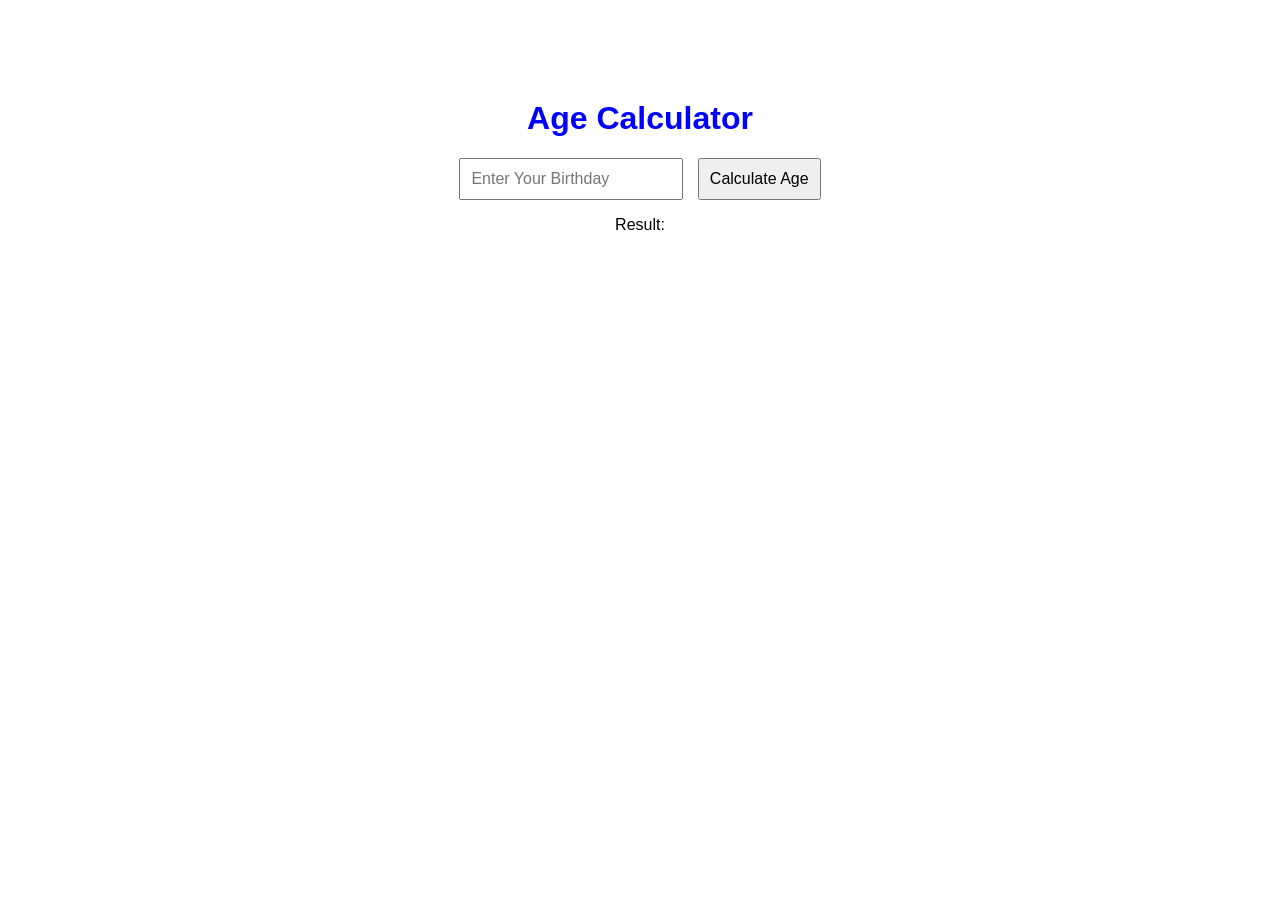
<file: Day1/index.html>
<!DOCTYPE html>
<html lang="en">
<head>
    <meta charset="UTF-8">
    <meta name="viewport" content="width=device-width, initial-scale=1.0">
    <title>Document</title>
    <link rel="stylesheet" href="./styler.css">
</head>
<body>
    <h1>Age Calculator</h1>
    <input type="number" id="birthday" placeholder="Enter Your Birthday">
    <button onclick="CalculateAge()">Calculate Age</button>
    <p id="result">Result:</p>
    <script src="./first.js"></script>
</body>
</html>
</file>
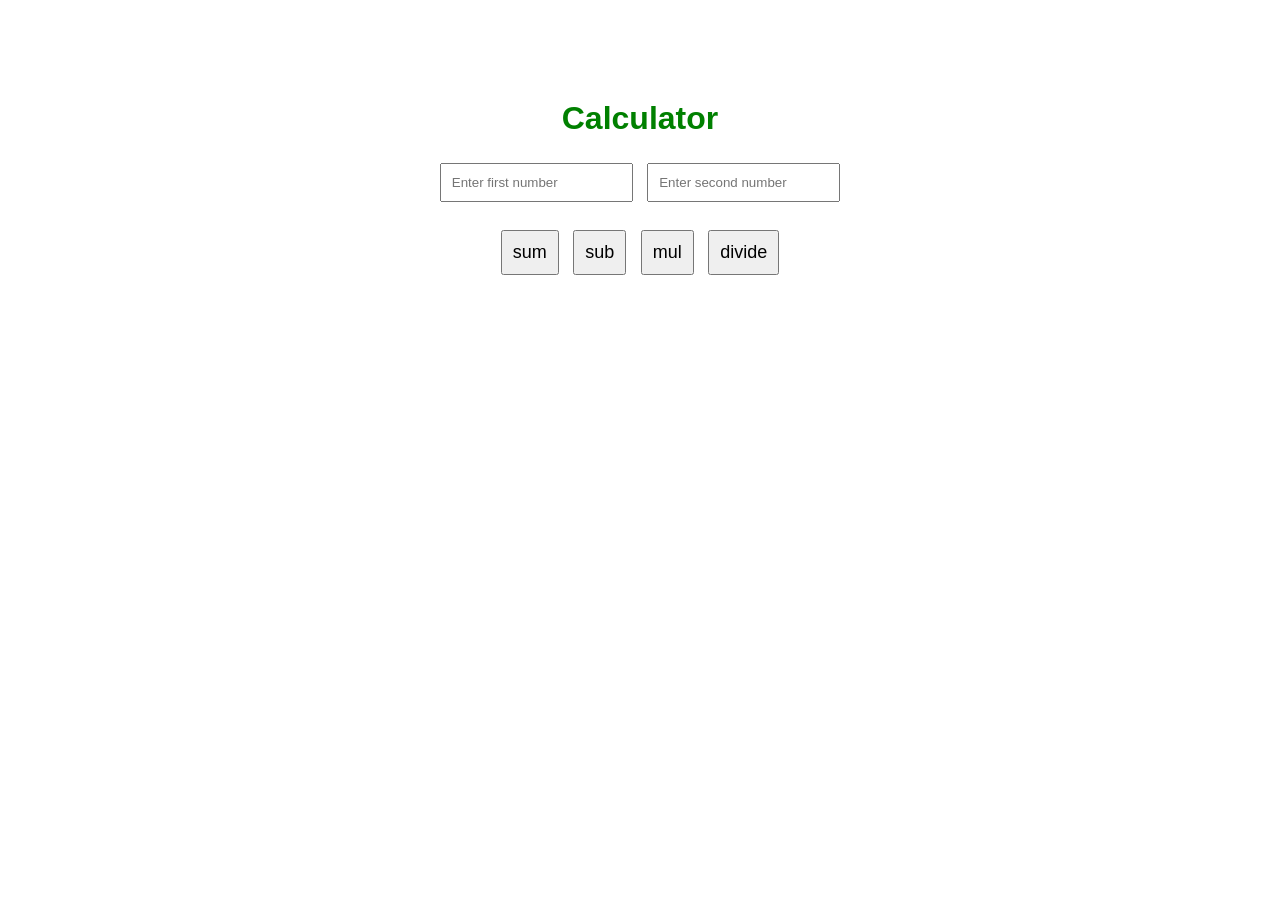
<file: Day2/index.html>
<!DOCTYPE html>
<html>
<head>
<title>Calculator</title>
<link rel="stylesheet" href="./styler.css">
</head>

<body>

<h1>Calculator</h1>

<input type="number" id="num1" placeholder="Enter first number">
<input type="number" id="num2" placeholder="Enter second number">

<br><br>

<button onclick="add()">sum</button>
<button onclick="sub()">sub</button>
<button onclick="mul()">mul</button>
<button onclick="div()">divide</button>

<h2 id="result"></h2>

<script src="./first.js"></script>

</body>
</html>
</file>
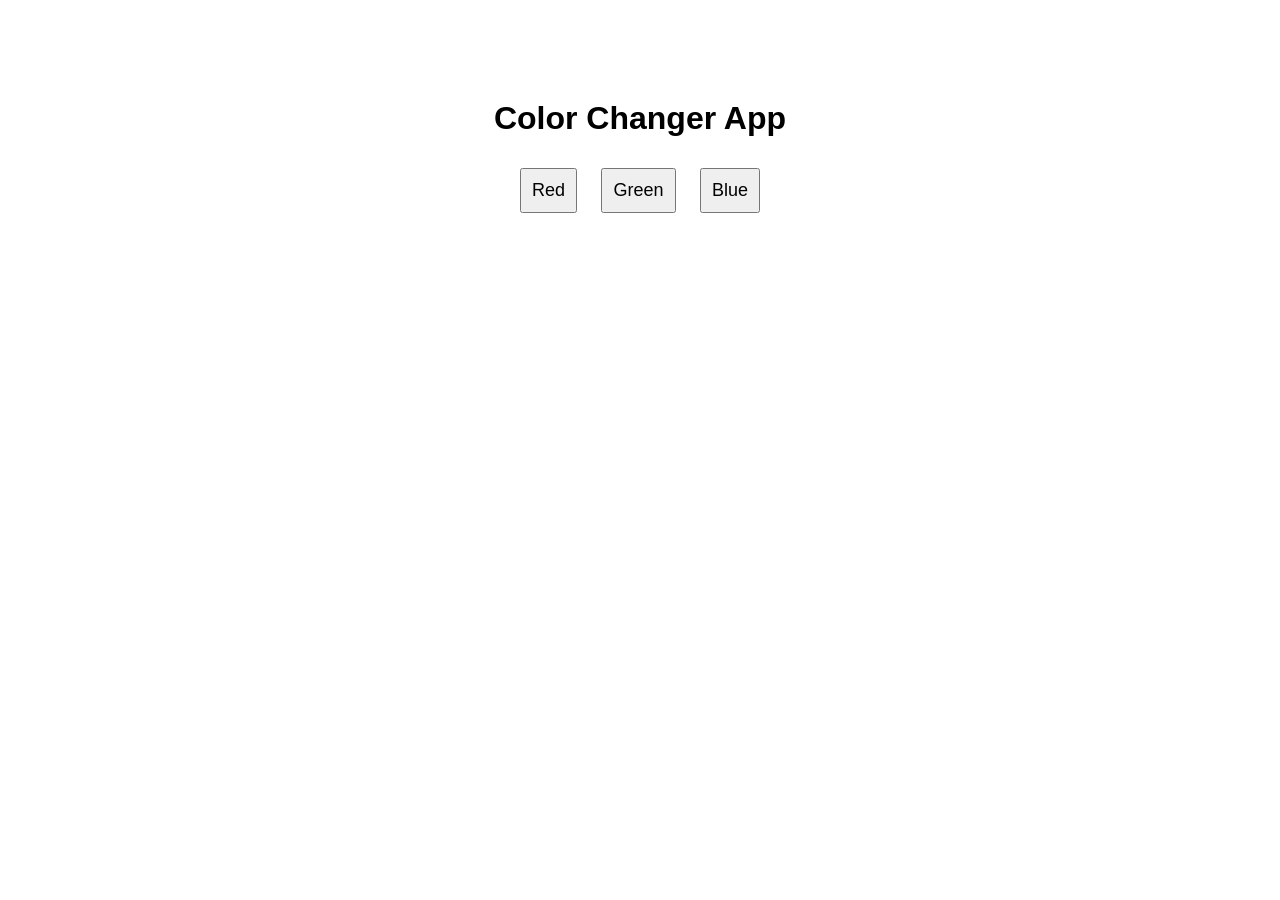
<file: Day3/index.html>
<!DOCTYPE html>
<html>
<head>
<title>Color Changer</title>
<link rel="stylesheet" href="./styler.css">
</head>

<body>

<h1>Color Changer App</h1>

<button onclick="changeColor('red')">Red</button>
<button onclick="changeColor('green')">Green</button>
<button onclick="changeColor('blue')">Blue</button>

<script src="./first.js"></script>

</body>
</html>
</file>
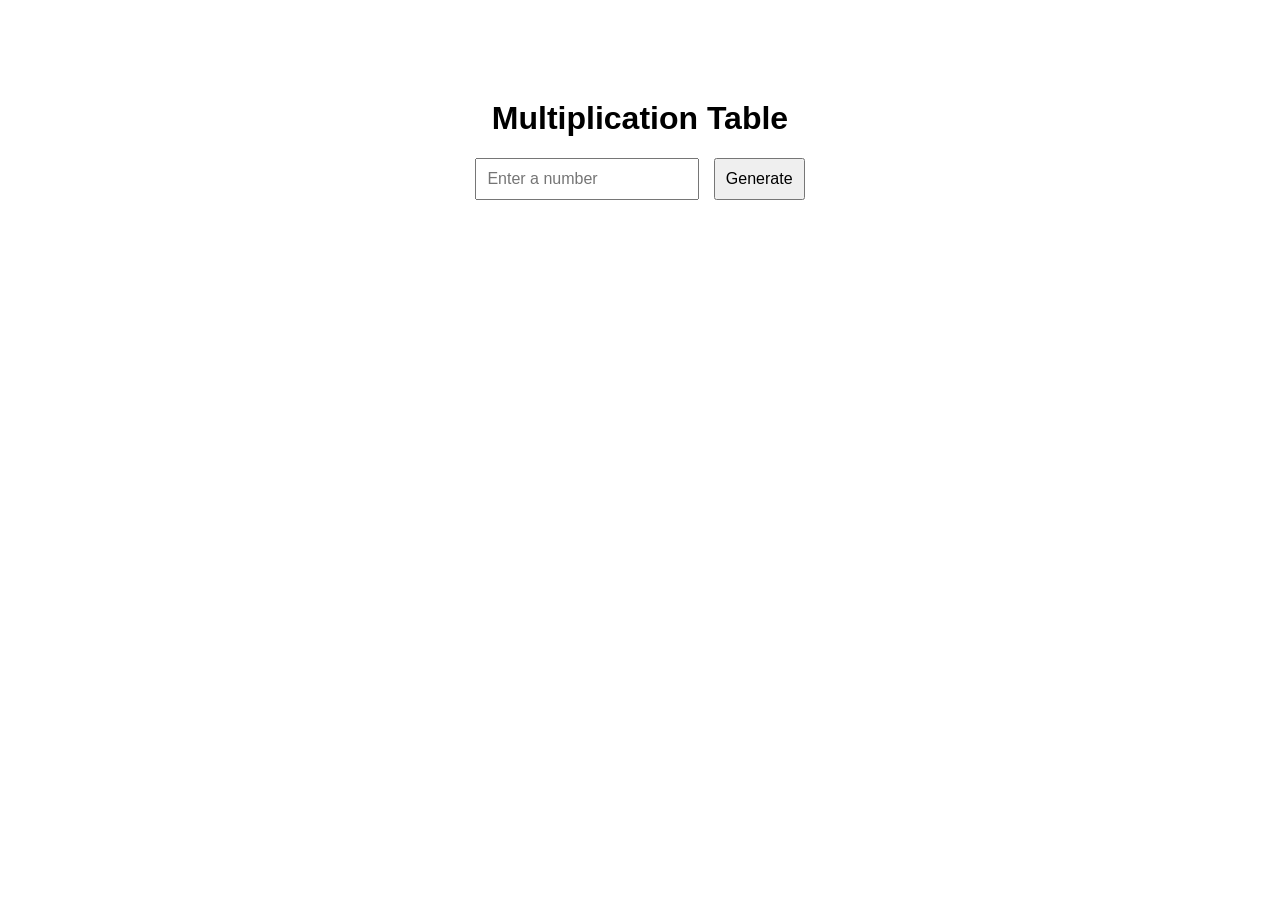
<file: Day4/index.html>
<!DOCTYPE html>
<html>
<head>
<title>Table Generator</title>
<link rel="stylesheet" href="./styler.css">
</head>

<body>

<h1>Multiplication Table</h1>

<input type="number" id="number" placeholder="Enter a number">

<button onclick="generateTable()">Generate</button>

<div id="result"></div>

<script src="./first.js"></script>

</body>
</html>
</file>
<file: Day1/styler.css>
body{
font-family: Arial;
text-align: center;
margin-top: 100px;
}

input{
padding:10px;
font-size:16px;
}

button{
padding:10px;
font-size:16px;
margin-left:10px;
}

h1{
color: blue;
}
</file>
<file: Day2/styler.css>
body{
text-align:center;
font-family: Arial;
margin-top:100px;
}

input{
padding:10px;
margin:5px;
}

button{
padding:10px;
margin:5px;
font-size:18px;
}

h1{
color: green;
}
</file>
<file: Day3/styler.css>
body{
text-align:center;
margin-top:100px;
font-family: Arial;
}

button{
padding:10px;
margin:10px;
font-size:18px;
}
</file>
<file: Day4/styler.css>
body{
text-align:center;
margin-top:100px;
font-family: Arial;
}

input{
padding:10px;
font-size:16px;
}

button{
padding:10px;
font-size:16px;
margin-left:10px;
}

#result{
margin-top:20px;
font-size:18px;
}
</file>
